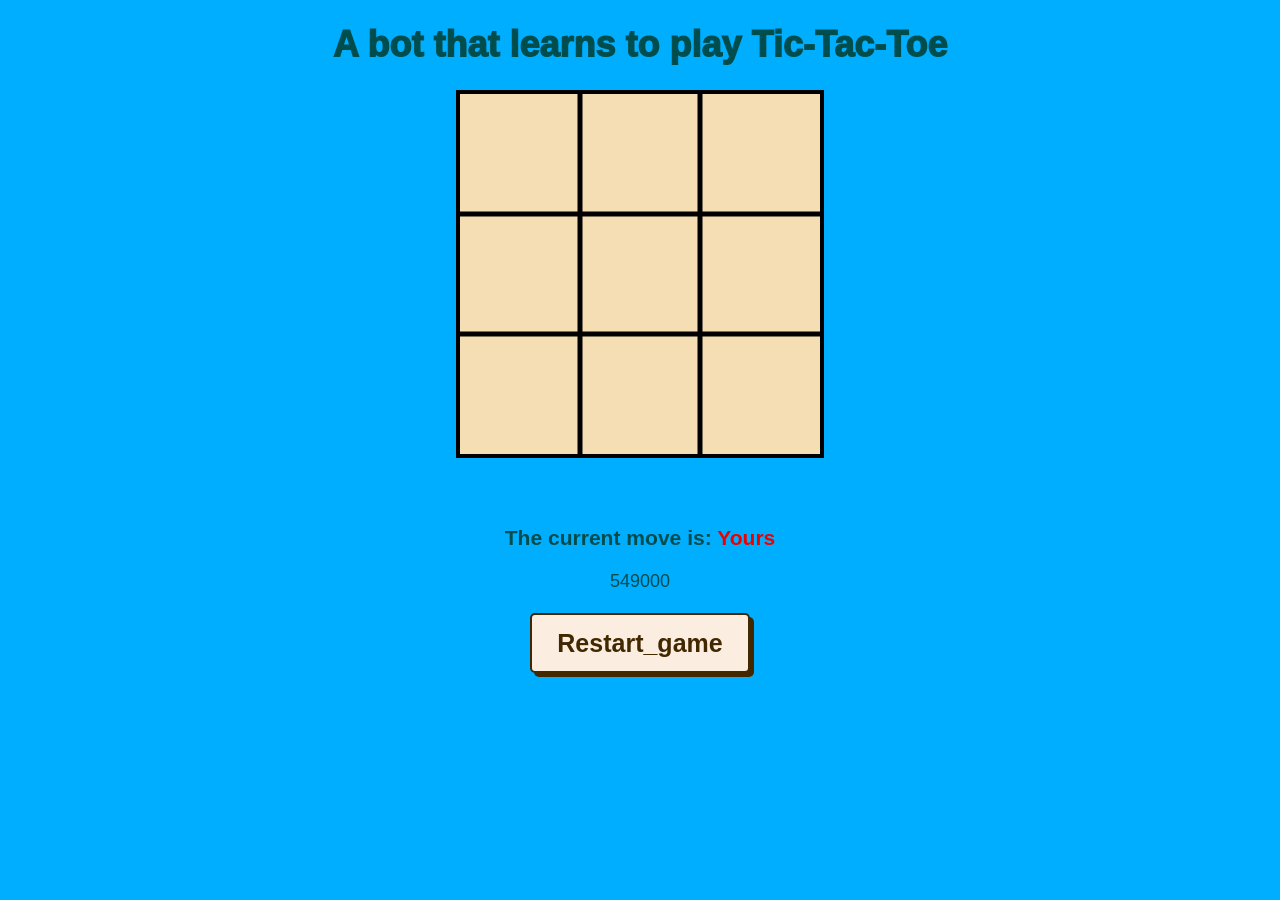
<file: public/index.html>
<!DOCTYPE html>
<html>

<head>
    <link rel="stylesheet" href="styles.css">
    <title>Tic-Tac-Toe ML</title>
</head>

<body>

    <h1>A bot that learns to play Tic-Tac-Toe</h1>
    <canvas id="playing_board"></canvas>
    <br><br><br>
    <h3>The current move is: <a style="color: rgb(236, 0, 0);" id="whos_move">Yours</a></h3>
    <a id="variant_count">1</a>
    <br><br>

    <button id="restart" onclick="game.restart()" style="height: 60px; width: 220px; font-size: 25px;">Restart_game</button>

    <script src="../bits.js"></script>
    <script src="tree.js"></script>
    <script src="state.js"></script>
    <script src="index.js"></script>
</body>

</html>
</file>
<file: public/styles.css>
body {
    background-color: rgb(0, 174, 255);
    text-align: center;
    place-items: center;
    color: rgb(0, 77, 77);
    font-family: 'Trebuchet MS', sans-serif;
    font-weight: 10;
    font-size: large;
}

button {
    background-color: #fbeee0;
    border: 2px solid #422800;
    border-radius: 5px;
    box-shadow: #422800 4px 4px 0 0;
    color: #422800;
    cursor: pointer;
    display: inline-block;
    font-weight: 600;
    font-size: 100px;
    line-height: 50px;
    text-align: center;
    user-select: none;
    -webkit-user-select: none;
    touch-action: manipulation;
    width: 120px;
    height: 120px;
}

button:hover {
    background-color: #fff;
}

button:active {
    box-shadow: #422800 2px 2px 0 0;
    transform: translate(2px, 2px);
}

@media (min-width: 768px) {
    button {
        min-width: 120px;
        padding: 0 25px;
    }
}

h1 {
    color: rgb(0, 77, 77);
    font-family: 'Trebuchet MS', sans-serif;
    font-weight: 1000;
}

canvas {
    background-color: wheat;
    border: solid 4px black;
}
</file>
